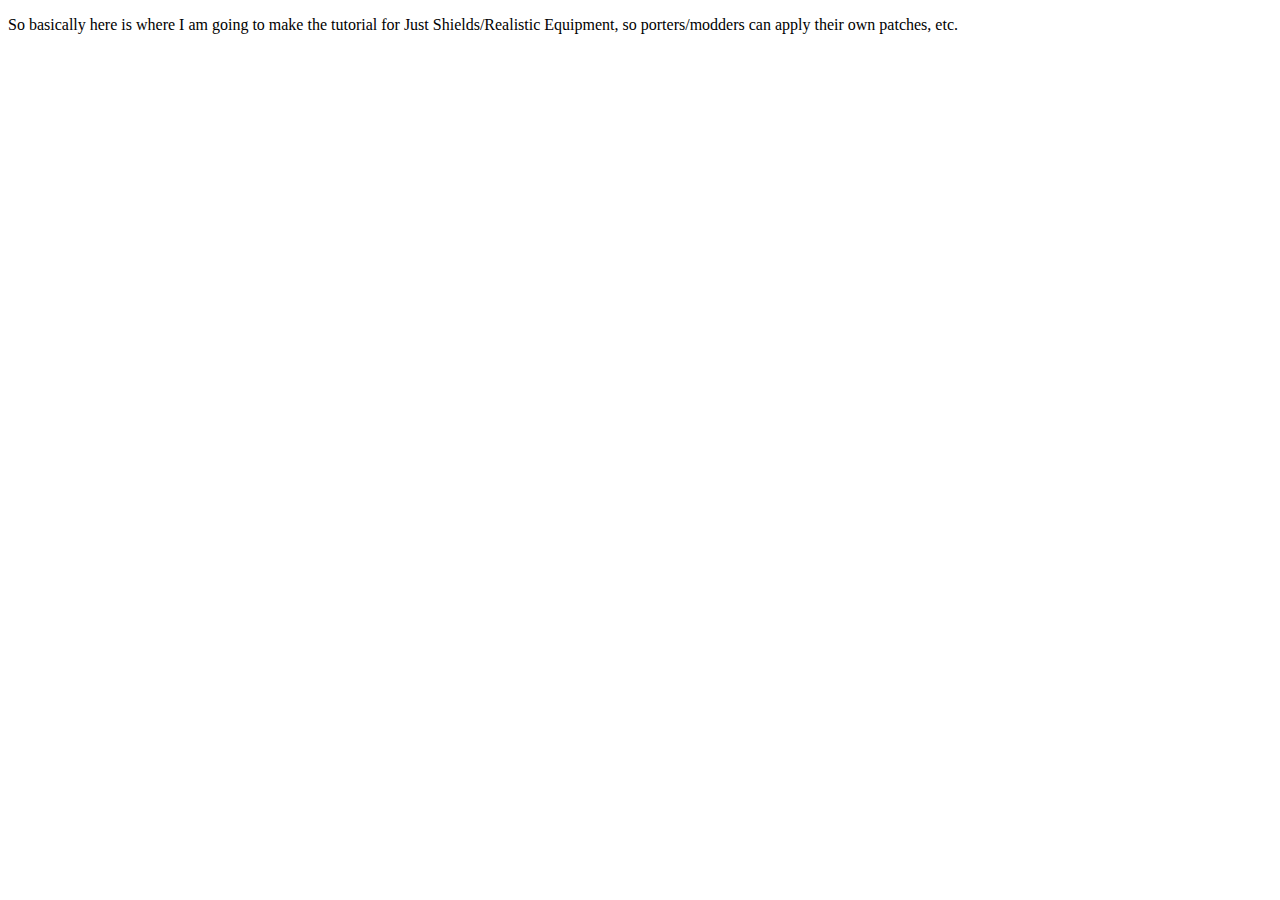
<file: SWF/SWFTutorialJSRE.html>
﻿<!DOCTYPE html>

<html lang="en" xmlns="http://www.w3.org/1999/xhtml">
<head>
    <meta charset="utf-8" />
    <title></title>
</head>
<body>
    <p>So basically here is where I am going to make the tutorial for Just Shields/Realistic Equipment, so porters/modders can apply their own patches, etc.</p>
</body>
</html>
</file>
